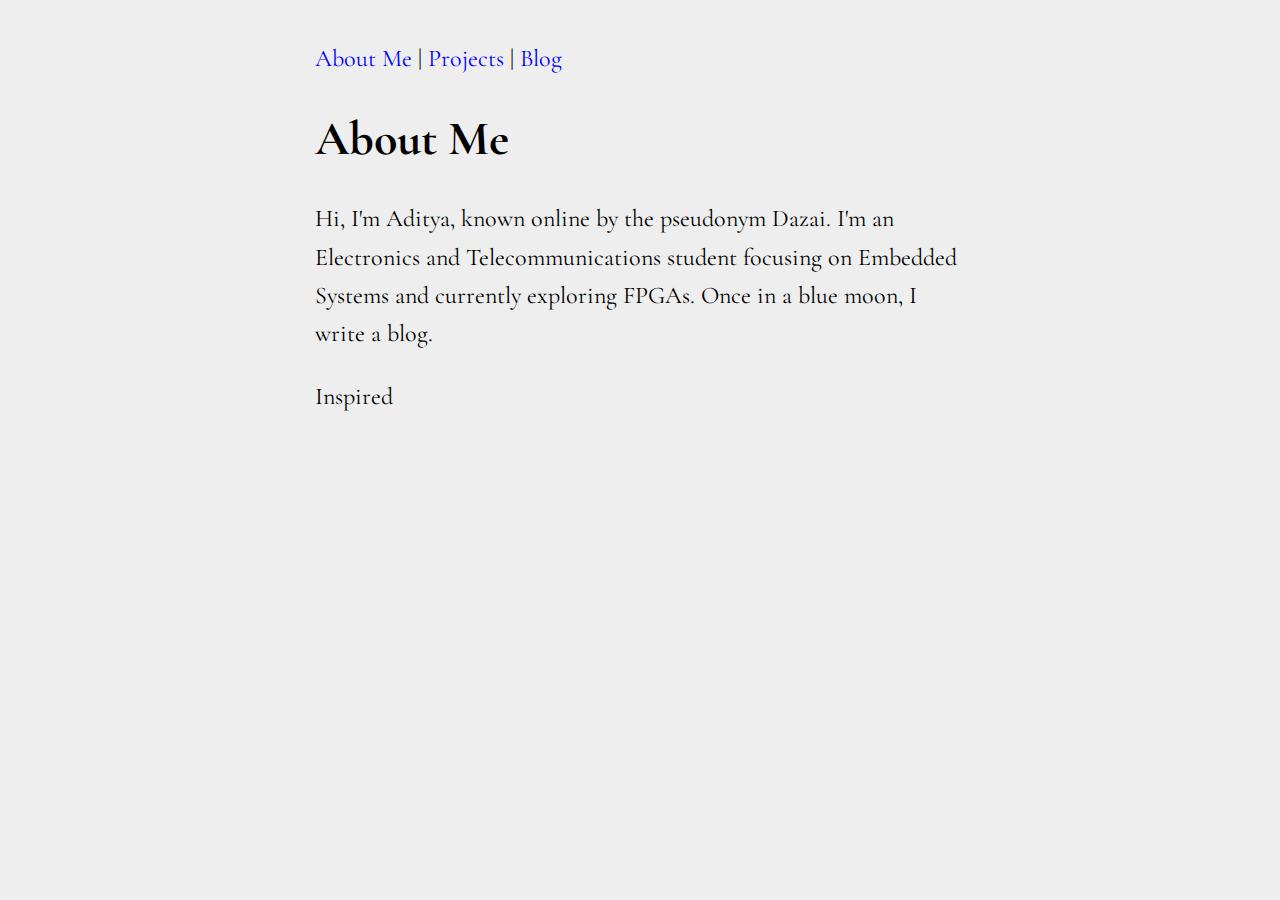
<file: index.html>
<!DOCTYPE html>
<html lang="en">
<head>
    <meta charset="UTF-8">
    <title>About Me</title>
    <!-- Link to the external CSS file -->
    <link rel="stylesheet" href="style.css">
</head>
<body>
    <!-- Navigation -->
    <nav>
        <a href="index.html">About Me</a> |
        <a href="projects.html">Projects</a> |
        <a href="blog.html">Blog</a>
    </nav>

    <!-- Main Content -->
    <h1>About Me</h1>
    <p>Hi, I'm Aditya, known online by the pseudonym Dazai. I'm an Electronics and Telecommunications student focusing on Embedded Systems and currently exploring FPGAs. Once in a blue moon, I write a blog.</p>
    <footer>
      <p>Inspired</p>
  </footer>
  </body>
</html>
</file>
<file: style.css>
/* Import the Libre Baskerville font from Google Fonts */
@import url('https://fonts.googleapis.com/css2?family=Baskervville:ital@0;1&family=Cormorant+Garamond:ital,wght@0,300;0,400;0,500;0,600;0,700;1,300;1,400;1,500;1,600;1,700&display=swap');

body {
    font-family: 'Cormorant Garamond', serif;
    background-color: #EEEEEE;
    max-width: 650px;
    margin: 40px auto;
    padding: 0 10px;
    line-height: 1.6;
    font-size: 24px;
}

a {
    color: blue;
    text-decoration: none;
}

h1, h2, h3 {
    line-height: 1.2;
}
</file>
